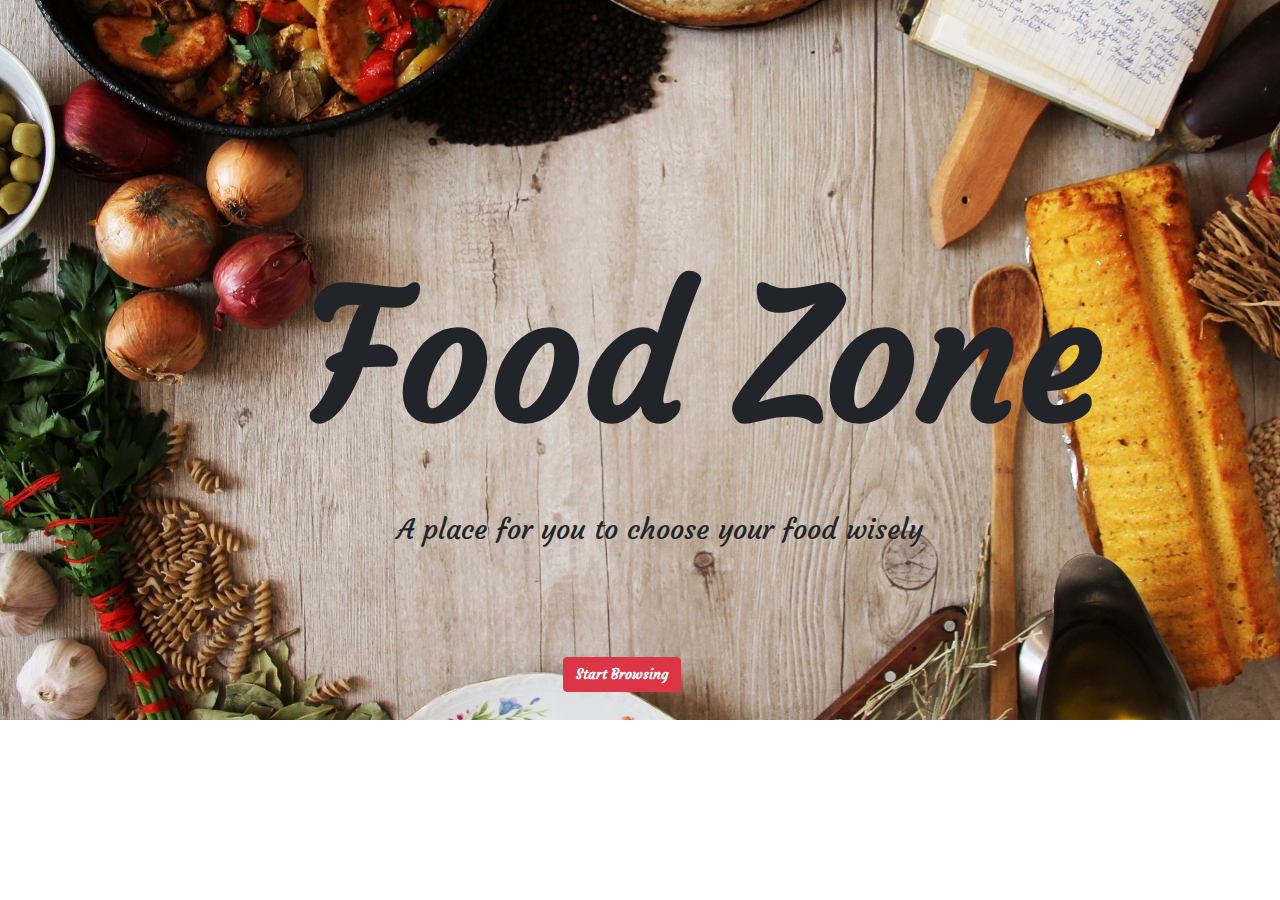
<file: Front_Desgin/pre_index.html>
<!DOCTYPE html>
<html lang="en">

<head>
    <meta charset="UTF-8">
    <meta name="viewport" content="width=device-width, initial-scale=1.0">
    <meta http-equiv="X-UA-Compatible" content="ie=edge">
    <link rel="stylesheet" href="https://fonts.googleapis.com/css?family=Courgette&display=swap">
    <!-- External CSS -->
    <link rel="stylesheet" href="vendor/bootstrap/bootstrap.min.css">
    <!--My SyleSheet-->
    <link rel="stylesheet" href="css/style.css">
    <title>Home</title>
</head>

<body id="pre_index"> 
    <div class="container">
        <h1 id="pre_index_title">Food Zone</h1>
        <h3 id="pre_index_text_title">A place for you to choose your food wisely</h3>
        <button id="pre_index_Button" onclick="pre_index_load()" class="btn btn-danger">Start Browsing</button>
    </div>
</body>
<script src="js/app.min.js"></script>

</html>
</file>
<file: Front_Desgin/css/style.css>
html {
  overflow-x: hidden; 
}
body#pre_index {
  background: url("/img/Cover.jpg") no-repeat;
  background-size: cover;
  font-family: 'Courgette', cursive;
}

body#pre_index #pre_index_title {
  position: absolute;
  top: 28%;
  left: 24%;
  font-size: 11.1rem;
  font-family: 'Courgette', cursive;
}

body#pre_index #pre_index_text_title {
  position: absolute;
  top: 57%;
  left: 31%;
  font-family: 'Courgette', cursive;
}

body#pre_index #pre_index_Button {
  position: absolute;
  top: 73%;
  left: 44%;
}
body#pre_index #pre_index_Button:hover {
  background-color: transparent;
  transform: scale(1.2);
}
body#Index {
  font-family: 'Montserrat', sans-serif;
  font-weight: 300;
  color: #000;
  background-color: #f4ede5; }

.h1, .h2, .h3, .h4, .h5, .h6, h1, h2, h3, h4, h5, h6 {
  font-family: 'Josefin Sans', sans-serif;
  font-weight: 400; }

h1, h2 {
  font-weight: 700; }

.subheading {
  color: #f34949; }

.bg-white {
  background-color: #fff; }

.bg-grey {
  background-color: #f7f8f9; }

a {
  color: #f34949; }

a:focus,
button:focus {
  outline: none;
  box-shadow: none; }

.btn:hover,
a:hover {
  text-decoration: none;
  color: #e22104; }

.btn-icon {
  display: inline-flex;
  align-items: center; }
  .btn-icon .lnr {
    font-size: 30px;
    margin-right: 10px; }

.boxed-page {
  position: relative;
  border-color: #ededed;
  background-color: #fff; }
  .boxed-page .section-padding {
    padding-top: 65px;
    padding-bottom: 65px; }
  @media (min-width: 992px) {
    .boxed-page .section-padding {
      padding-top: 130px;
      padding-bottom: 130px; } }

@media (min-width: 1200px) {
  .boxed-page {
    margin: 30px; } }

.img-bg {
  background-size: cover;
  background-repeat: no-repeat;
  background-position: center center; }

.img-cover {
  object-fit: cover;
  object-position: center; }

.navbar-brand-center {
  padding-left: 70px;
  padding-right: 70px; }
  .navbar-brand-center img {
    height: 50px; }

.footer-logo {
  height: 50px; }

.nav-link {
  color: #000; }

#navbar-header {
  height: 100px; }
  #navbar-header .navbar-nav .dropdown-menu {
    border: none;
    border-bottom: 2px solid #f34949;
    border-radius: 0 !important;
    box-shadow: -5px 8px 20px 0px rgba(229, 16, 2, 0.15); }

@media (min-width: 1024px) {
  #navbar-header .navbar-nav {
    width: 50%; }
  #navbar-header .dropdown .dropdown-menu {
    display: block;
    opacity: 0;
    transition: all 500ms ease; }
  #navbar-header .dropdown:hover .dropdown-menu {
    display: block;
    opacity: 1; } }

.btn {
  font-size: 14px;
  font-weight: 600; }

.btn-primary {
  display: inline-block;
  background-color: #f34949;
  border-color: #f34949;
  color: #fff;
  border-radius: 30px;
  padding: 9px 25px;
  text-transform: capitalize;
  -webkit-transition: all 0.3s ease 0s;
  -moz-transition: all 0.3s ease 0s;
  -o-transition: all 0.3s ease 0s;
  transition: all 0.3s ease 0s; }
  .btn-primary:hover {
    background-color: #e22104;
    border-color: #e22104;
    color: #fff; }

.btn-shadow {
  box-shadow: -5px 8px 20px 0px rgba(229, 16, 2, 0.15); }

.btn-icon {
  color: #000; }

.hero {
  height: 600px;
  position: relative; }
  @media (min-width: 992px) {
    .hero {
      height: calc(100vh - 130px); } }

.hero-info {
  padding-top: 60px; }
  @media (min-width: 1420px) {
    .hero-info {
      padding-top: 140px; } }
  .hero-info li {
    padding-right: 15px;
    padding-left: 15px; }
  .hero-info .lnr {
    display: block;
    font-size: 32px;
    margin-bottom: 15px; }

.hero-carousel .owl-prev, .hero-carousel .owl-next {
  width: 110px;
  height: 110px; }

.hero-carousel .owl-prev, .hero-carousel .owl-next {
  display: flex;
  align-items: center;
  justify-content: center;
  background-color: #fff; }

.hero-carousel .owl-prev {
  border-right: 1px solid #f7f8f9; }

.hero-carousel .owl-nav {
  display: flex;
  position: absolute;
  bottom: 0;
  right: 0; }

.hero-carousel .owl-item img {
  height: 600px;
  object-fit: cover;
  max-width: 100%; }
  @media (min-width: 992px) {
    .hero-carousel .owl-item img {
      height: calc(100vh - 130px); } }

.thumb-menu img {
  height: 150px;
  width: 100%;
  margin: 0 auto;
  margin-bottom: 10px;
  box-shadow: 0px 24px 48px -12px rgba(0, 0, 0, 0.1);
  transition: all 0.3s ease; }

.heading-section {
  margin-bottom: 30px; }

/*============================
=            MENU            =
============================*/
.menus:hover img {
  transform: scale(1.1, 1.1); }

.menu-img {
  overflow: hidden;
  height: 80px;
  width: 80px; }
  .menu-img img {
    transition: all .5s ease;
    height: 100%;
    object-fit: cover; }

.menu-price {
  text-align: right; }

.menus {
  padding-bottom: 15px;
  margin-bottom: 15px;
  border-bottom: 1px dashed #ccc; }
  .menus p, .menus h3 {
    margin-bottom: 0; }
  .menus .text-wrap {
    width: calc(100% - 95px);
    margin-left: 15px; }
    .menus .text-wrap h4 {
      font-weight: 300; }

/*=====  End of MENU  ======*/
/*=================================
=            TESTIMONY            =
=================================*/
#gtco-testimonial {
  background-repeat: no-repeat;
  background-position: center center;
  background-size: cover;
  color: #fff; }

.testi-content {
  text-align: center; }
  .testi-content .testi-text {
    font-style: italic;
    font-weight: 300;
    line-height: 1.6;
    padding: 30px 60px;
    font-size: 32px; }
  .testi-content .testi-author {
    font-weight: 500; }
  .testi-content .testi-desc span {
    color: #f34949;
    font-weight: bold; }
  .testi-content .owl-dots {
    position: absolute;
    text-align: center;
    margin: 0 auto;
    display: block;
    left: 0;
    right: 0;
    bottom: -50px; }
  .testi-content .owl-nav {
    display: none; }

.owl-dot {
  position: relative;
  display: inline-block;
  margin: 0 5px;
  width: 12px;
  height: 12px;
  cursor: pointer; }
  .owl-dot span {
    top: 0;
    left: 0;
    width: 100%;
    height: 100%;
    outline: none;
    border-radius: 50%;
    background-color: #fff;
    background-color: rgba(255, 255, 255, 0.3);
    text-indent: -999em;
    cursor: pointer;
    position: absolute;
    box-shadow: 0 0 0 2px rgba(255, 255, 255, 0);
    -webkit-transition: box-shadow 0.3s ease, background-color 0.3s ease;
    transition: box-shadow 0.3s ease, background-color 0.3s ease; }
  .owl-dot.active > span {
    background-color: transparent;
    box-shadow: 0 0 0 2px white; }

/*=====  End of TESTIMONY  ======*/
/*===============================
=            OVERLAY            =
===============================*/
.overlay {
  position: relative; }

.overlay:after {
  position: absolute;
  display: block;
  content: "";
  background: #000;
  opacity: 0.2;
  top: 0;
  bottom: 0;
  left: 0;
  right: 0; }

.overlay .section-content {
  position: relative;
  z-index: 1; 
  height: 110%;
  border-radius: 15px;
}

/*=====  End of OVERLAY  ======*/
/*============================
=            TEAM            =
============================*/
.team-card {
  position: relative; }
  .team-card:hover .team-desc {
    height: 110px; }
    .team-card:hover .team-desc .team-social-links {
      opacity: 1; }

.team-desc {
  position: absolute;
  background: #fff;
  width: auto;
  left: 15px;
  bottom: 15px;
  right: 15px;
  text-align: center;
  padding: 15px;
  height: 80px;
  overflow: hidden;
  transition: all .3s ease-in-out; }

.team-social-links {
  opacity: 0;
  transition: all .3s ease-in-out; }

/*=====  End of TEAM  ======*/
/*===================================
=            RESERVATION            =
===================================*/
#gtco-reservation {
  height: 650px;
  margin-bottom: 200px; }

#selectPerson + .select2-container--default .select2-selection--single .select2-selection__rendered {
  line-height: 36px;
  padding-left: 12px; }

#selectPerson + .select2-container .select2-selection--single {
  height: 38px;
  border: 1px solid #ced4da; }

#selectPerson + .select2-container--default .select2-selection--single .select2-selection__arrow {
  height: 36px; }

#selectPerson + .select2-container--default .select2-selection--single .select2-selection__placeholder {
  color: #6d767e;
  font-weight: 400; }

/*=====  End of RESERVATION  ======*/
/*===============================
=            SideNav            =
===============================*/
.sidenav {
  height: 100%;
  width: 0;
  position: fixed;
  z-index: 1002;
  top: 0;
  left: 0;
  background-color: #111;
  overflow-x: hidden;
  transition: 0.5s;
  padding-top: 60px;
  color: #fff; }

.sidenav-content {
  padding: 8px 32px;
  transform: translateY(20px);
  opacity: 0;
  transition: transform 0.5s cubic-bezier(0.785, 0.135, 0.15, 0.86), opacity 0.5s cubic-bezier(0.785, 0.135, 0.15, 0.86); }

.in .sidenav-content {
  transform: translateY(0);
  opacity: 1;
  transition: transform 0.5s cubic-bezier(0.785, 0.135, 0.15, 0.86) 0.5s, opacity 0.5s 0.5s; }

.sidenav a {
  text-decoration: none;
  font-size: 25px;
  color: #818181;
  display: block;
  transition: 0.3s; }

.sidenav a:hover {
  color: #f1f1f1; }

.sidenav #side-nav-close,
.sidenav #side-search-close {
  position: absolute;
  top: 0;
  right: 25px;
  font-size: 36px;
  margin-left: 50px; }

@media screen and (max-height: 450px) {
  .sidenav {
    padding-top: 15px; }
  .sidenav a {
    font-size: 18px; } }

#side-search .form-control {
  background-color: transparent; }

#side-search .input-group-text {
  background: transparent;
  color: #fff; }

#canvas-overlay {
  content: '';
  background: #000;
  opacity: 0;
  display: block;
  position: fixed;
  left: 0;
  right: 0;
  top: 0;
  bottom: 0;
  z-index: 1001;
  visibility: hidden;
  transition: opacity 0.5s cubic-bezier(0.785, 0.135, 0.15, 0.86), visibility 0.5s cubic-bezier(0.785, 0.135, 0.15, 0.86); }

.sidenav-open #canvas-overlay,
.sidesearch-open #canvas-overlay {
  max-width: 100%;
  opacity: .4;
  visibility: visible; }

/*=====  End of SideNav  ======*/
/*======================================
=            Special Dishes            =
======================================*/
#gtco-special-dishes .special-number {
  position: relative;
  font-size: 60px; }
  #gtco-special-dishes .special-number:after {
    content: '';
    position: absolute;
    top: 50%;
    transform: translateY(-50%);
    left: 90px;
    width: 200px;
    height: 1px;
    background: #000; }

#gtco-special-dishes h3 span {
  color: #f34949; }

.dishes-text {
  padding-left: 90px; }

/*=====  End of Special Dishes  ======*/
/*==================================
=            RESPONSIVE            =
==================================*/
.only-mobile {
  display: none !important; }

@media (max-width: 992px) {
  .hero {
    height: 100%; }
  .boxed-page {
    padding-top: 100px; }
  #navbar-header {
    position: fixed;
    top: 0;
    height: auto;
    width: 100%;
    background-color: #fff;
    z-index: 11;
    padding-top: 15px;
    padding-bottom: 15px; }
    #navbar-header .dropdown-menu {
      box-shadow: none !important; }
    #navbar-header .navbar-collapse {
      margin-top: 15px;
      background: #fff !important; }
  .only-mobile {
    display: block !important; }
  .only-desktop {
    display: none !important; }
  .menu-wrap {
    margin-bottom: 30px; }
  .footer-widget {
    margin-bottom: 30px; }
  .hero-left {
    padding-top: 30px;
    padding-bottom: 30px; } }

@media (max-width: 767px) {
  .hero-left,
  .hero-carousel .owl-item img {
    height: 600px; }
  .thumb-menu img {
    height: 90px; }
  .img-2 {
    height: 500px; } }

/*=====  End of RESPONSIVE  ======*/
</file>
